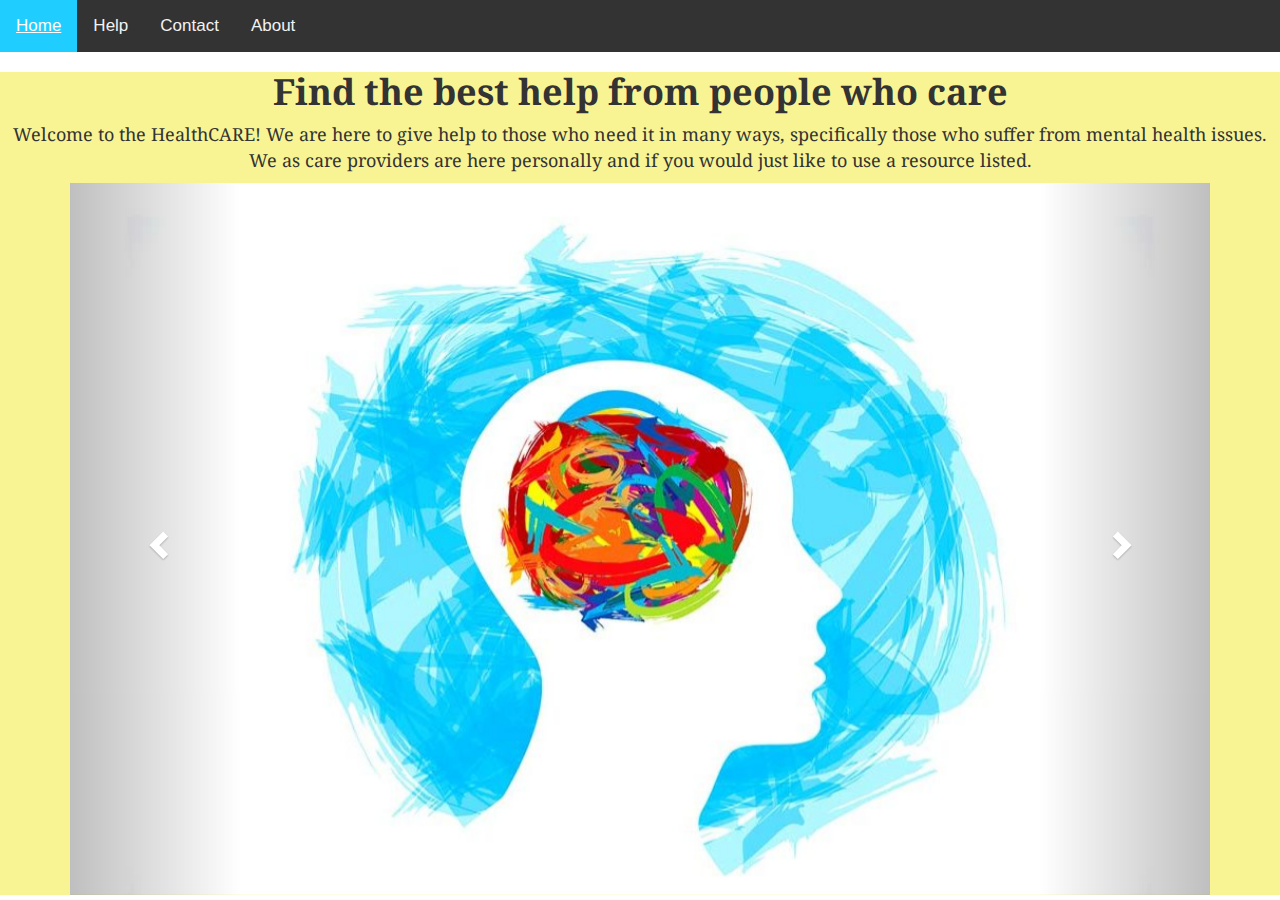
<file: index.html>
<DOCTYPE! html>
<html>
	<head>
	
		<link rel="stylesheet" type="text/css" href="style.css">
		<link href="https://fonts.googleapis.com/css?family=Noto+Serif" rel="stylesheet">
		<meta name="viewport" content="width=device-width, initial-scale=1">
		<title>HealthCARE</title>
		 <meta charset="utf-8">
		<meta name="viewport" content="width=device-width, initial-scale=1">
		<link rel="stylesheet" href="https://maxcdn.bootstrapcdn.com/bootstrap/3.3.7/css/bootstrap.min.css">
		<script src="https://ajax.googleapis.com/ajax/libs/jquery/3.3.1/jquery.min.js"></script>
		<script src="https://maxcdn.bootstrapcdn.com/bootstrap/3.3.7/js/bootstrap.min.js"></script>
		
	</head>
	
		<body>
		
	<div class="topnav">
		<a class="active" href="#home">Home</a>
		<a href="Help.html">Help</a>
		<a href="Contact.html">Contact</a>
		<a href="#about">About</a>
	</div>
		
		<div id="txt">
		<center><h1><b>Find the best help from people who care</b></h1></center>
		<center><p id="dino">Welcome to the HealthCARE! We are here to give help to those who need it in many ways, specifically those who suffer from mental health issues. We as care providers are here personally and if you would just like to use a resource listed.</p></center>
		
		
		<div class="container"> 
  <div id="myCarousel" class="carousel slide" data-ride="carousel">
    <!-- Indicators -->
    <ol class="carousel-indicators">
      <li data-target="#myCarousel" data-slide-to="0" class="active"></li>
      <li data-target="#myCarousel" data-slide-to="1"></li>
      <li data-target="#myCarousel" data-slide-to="2"></li>
    </ol>

    <!-- Wrapper for slides -->
    <div class="carousel-inner">
      <div class="item active">
        <img src="brain.jpg" alt="Beautiful Minds" style="width:100%;">
      </div>

      <div class="item">
        <img src="support.jpg" alt="We Care" style="width:100%;">
      </div>
    
      <div class="item">
        <img src="watercolor.jpg" alt="We're here for you" style="width:100%;">
      </div>
    </div>

    <!-- Left and right controls -->
    <a class="left carousel-control" href="#myCarousel" data-slide="prev">
      <span class="glyphicon glyphicon-chevron-left"></span>
      <span class="sr-only">Previous</span>
    </a>
    <a class="right carousel-control" href="#myCarousel" data-slide="next">
      <span class="glyphicon glyphicon-chevron-right"></span>
      <span class="sr-only">Next</span>
    </a>
  </div>
</div>

</div>
		
		</body>
		
		
		
</html>
</file>
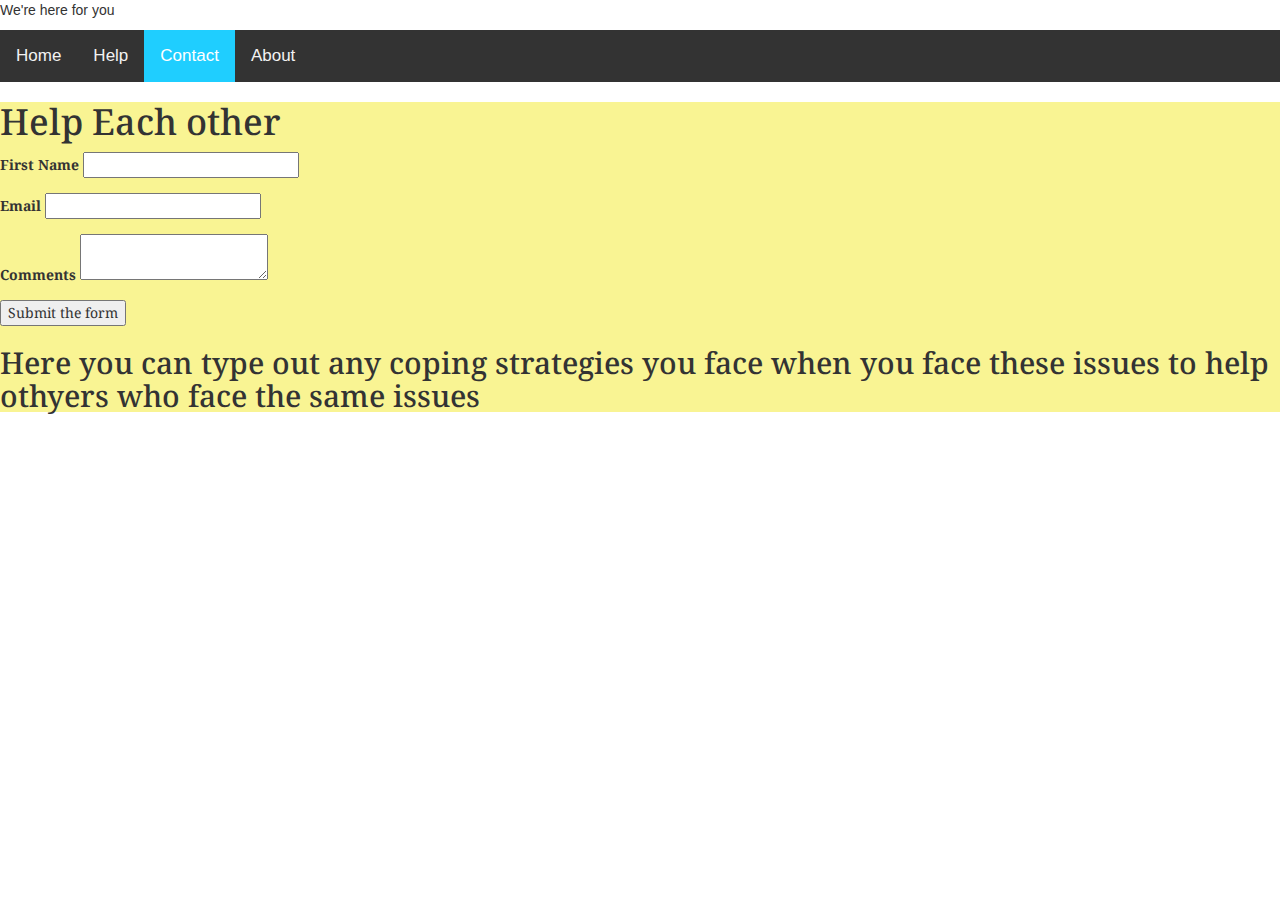
<file: Contact.html>
<!DOCTYPE html>
<title>Help each other</title>
<html>
<!DOCTYPE html>

	<head>
	
        	<link rel="stylesheet" type="text/css" href="style.css">
		<link href="https://fonts.googleapis.com/css?family=Noto+Serif" rel="stylesheet">
		<meta name="viewport" content="width=device-width, initial-scale=1">
		<title>HealthCARE</title>
		 <meta charset="utf-8">
		<meta name="viewport" content="width=device-width, initial-scale=1">
		<link rel="stylesheet" href="https://maxcdn.bootstrapcdn.com/bootstrap/3.3.7/css/bootstrap.min.css">
		<script src="https://ajax.googleapis.com/ajax/libs/jquery/3.3.1/jquery.min.js"></script>
		<script src="https://maxcdn.bootstrapcdn.com/bootstrap/3.3.7/js/bootstrap.min.js"></script>
		
	</head>

  <body>

<p> We're here for you 

    <div class="topnav">
		<a href="index.html">Home</a>
		<a href="#news">Help</a>
        <a class="active" href="#contact">Contact</a>
		<a href="#about">About</a>
	</div>
	
	    <div id="txt">
	
		<!DOCTYPE html>
<title>Feedback Form</title>

<h1>Help Each other</h1>
<form method="post" action="send_mail.php">
<p>
<label>First Name
<input type="text" name="first_name" required>
</label> 
</p>
<p>
<label>Email 
<input type="email" name="email_address">
</label>
</p>
<p>
<label>Comments
<textarea name="comments" maxlength="500"></textarea>
</label>
</p>
<p><button>Submit the form</button></p>
</form>
<h2>Here you can type out any coping strategies you face when you face these issues to help othyers who face the same issues</h2>
		</body>
</html>
</file>
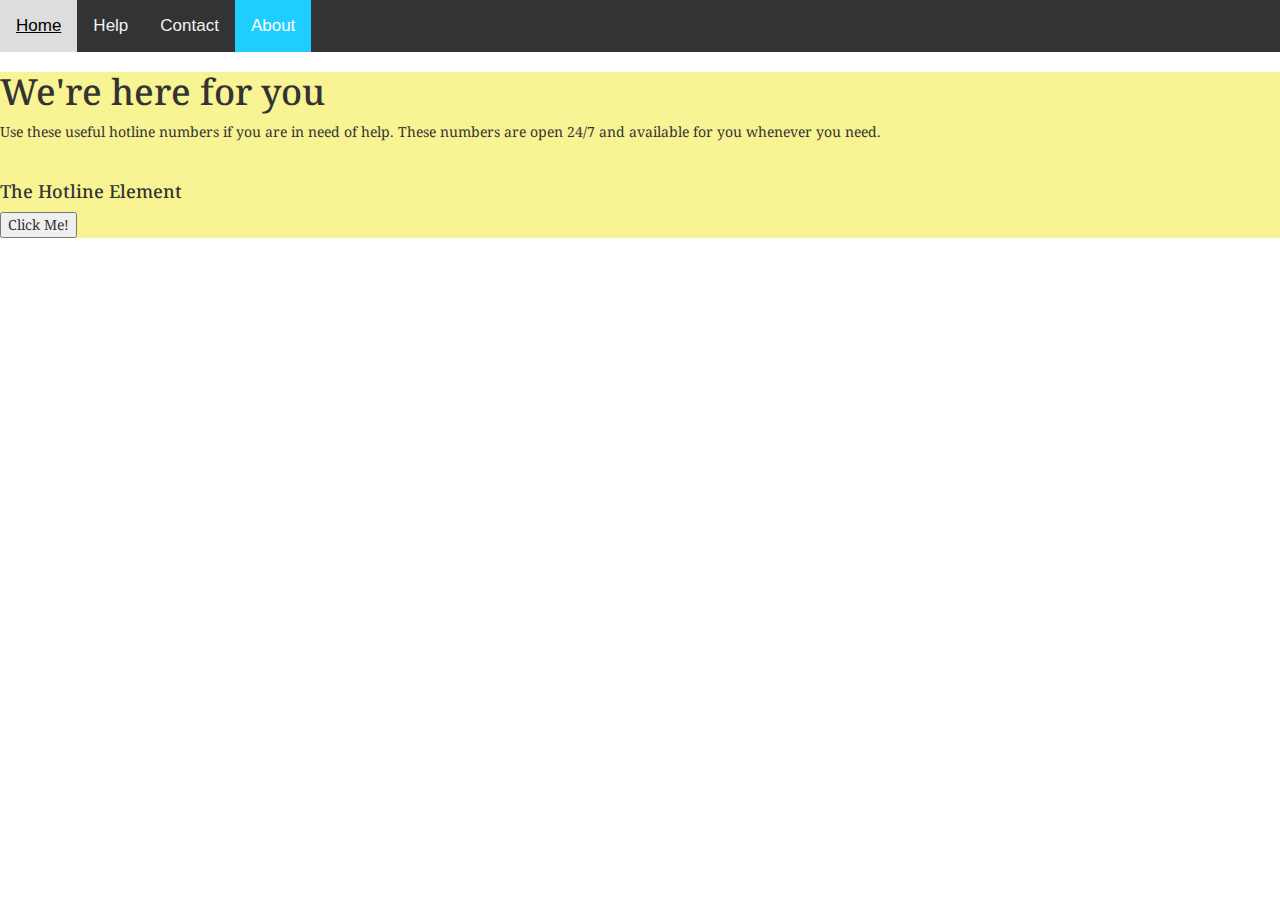
<file: Help.html>
<!DOCTYPE html>
<html>
	<head>
	
        	<link rel="stylesheet" type="text/css" href="style.css">
		<link href="https://fonts.googleapis.com/css?family=Noto+Serif" rel="stylesheet">
		<meta name="viewport" content="width=device-width, initial-scale=1">
		<title>HealthCARE</title>
		 <meta charset="utf-8">
		<meta name="viewport" content="width=device-width, initial-scale=1">
		<link rel="stylesheet" href="https://maxcdn.bootstrapcdn.com/bootstrap/3.3.7/css/bootstrap.min.css">
		<script src="https://ajax.googleapis.com/ajax/libs/jquery/3.3.1/jquery.min.js"></script>
		<script src="https://maxcdn.bootstrapcdn.com/bootstrap/3.3.7/js/bootstrap.min.js"></script>
		
	</head>

  <body>

    <div class="topnav">
		<a href="index.html">Home</a>
		<a href="#news">Help</a>
        <a href="Contact.html">Contact</a>
		<a class="active" href="#about">About</a>
	</div>
	
	    <div id="txt">
		
		<h1> We're here for you </h1>
		
		<p>Use these useful hotline numbers if you are in need of help. These numbers are open 24/7 and available for you whenever you need. </p>
		
		<br>
	
		
<h4>The Hotline Element</h4><button type="button" onclick="alert('The American Foundation for Suicide Prevention:1-888-333-237    The National Domestic Violence Hotline:1-800-799-7233    The Suicide Prevention Lifeline:1-800-273-8255    Anxiety and Depression Association of America (ADAA): 240-485-1001    Children and Adults with Attention-Deficit/Hyperactivity Disorder (CHADD): 800-233-4050    Depression and Bipolar Support Alliance (DBSA): 1-800-826-3632    TARA(Treatment and Research Advancements for Borderline Personality Disorder)    National Institute of Mental Health (NIMH):1-866-615-6464')">Click Me!</button>
 
</body>
</html>
</file>
<file: style.css>
body, #txt{
	background-color: #f9f493;
	font-family: 'Noto Serif', serif;
}

#dino{
	font-size: 18;
}

.topnav {
  overflow: hidden;
  background-color: #333;
}

.topnav a {
  float: left;
  color: #f2f2f2;
  text-align: center;
  padding: 14px 16px;
  text-decoration: none;
  font-size: 17px;
}

.topnav a:hover {
  background-color: #ddd;
  color: black;
}

.topnav a.active {
  background-color: #1FCEFF;
  color: white;
}
</file>
